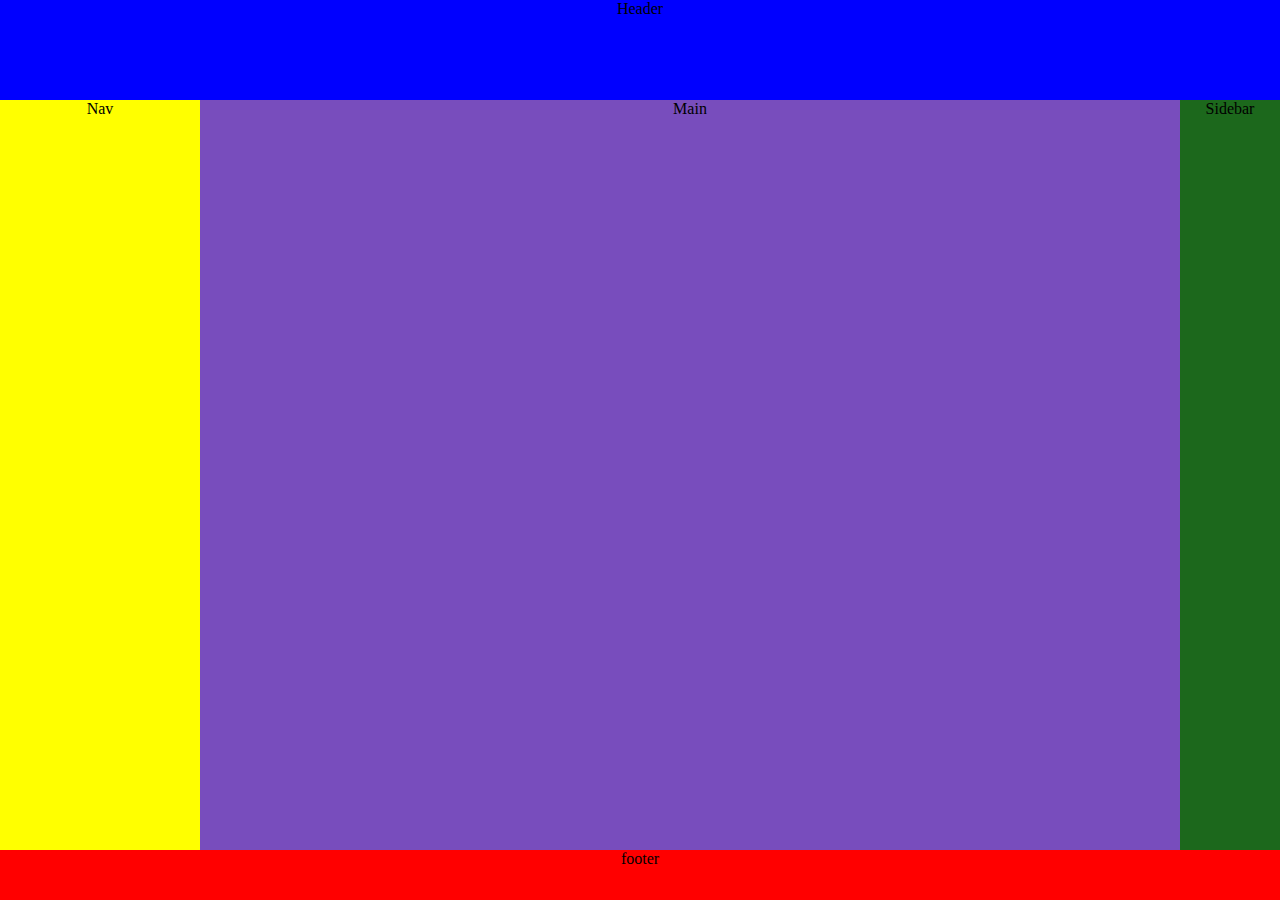
<file: ej-css-grid.html>
<!DOCTYPE html>
<html lang="en">
<head>
    <meta charset="UTF-8">
    <meta http-equiv="X-UA-Compatible" content="IE=edge">
    <meta name="viewport" content="width=device-width, initial-scale=1.0">
    <link rel="stylesheet" type="text/css" href="assets/css/ej-css.grid.css">
    <title>Document</title>
</head>
<body>
     <div id="container-grid">
        <header>Header</header>
        <nav>Nav</nav>
        <main>Main</main>
        <aside>Sidebar</aside>
        <footer>footer</footer>

     </div>
</body>
</html>
</file>
<file: assets/css/ej-css.grid.css>
*{
    margin: 0;
    padding: 0;
    border: 0;
    box-sizing: border-box;
}
#container-grid {
    height: 100vh;
    display: grid;
    grid-template:
    "header" 100px
    "navbar" 50px
    "main" auto
    "aside" 100px
    "footer" 50px;
    text-align: center;
    
}
header{
    grid-area: header;
    background-color: blue;
}

nav{
    grid-area: navbar;
    background-color: yellow;
}
main{
    grid-area: main;
    background-color: rgb(120, 77, 189);
}
aside{
    grid-area:aside;
    background-color: rgb(28, 104, 28);
}
footer{
    grid-area: footer;
    background-color: red;
}
/*Resolución tabletas*/
@media screen and (min-width:768px) {
    #container-grid{
        grid-template-columns: 200px auto;
        grid-template-rows: 100px 50px auto 50px;
        grid-template-areas: 
        "header header"
        "navbar navbar"
        "aside main" 
        "footer footer";
    }
}


/*Resolución resoluciones medias*/
@media screen and (min-width:1024px) {
    #container-grid{
        grid-template: 
        "header header header" 100px
        "navbar main aside" auto
        "footer footer footer" 50px /
        200px auto 100px;
    }
}
/*Resolución resoluciones macro*/
@media screen and (min-width:1308px) {
    .container-grid{
         max-width: 1200px;
         margin: 0 auto;
     }
    }
</file>
